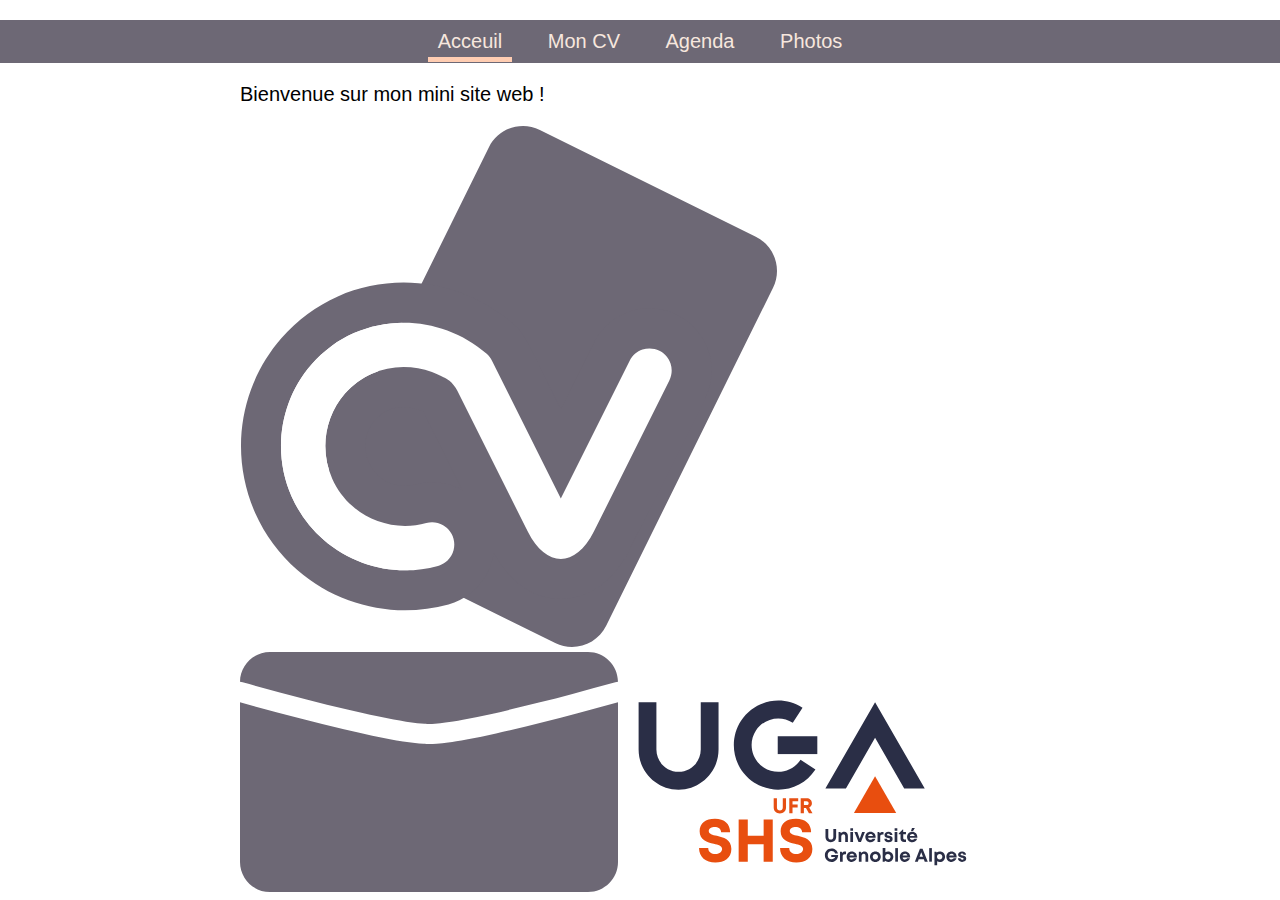
<file: tp2_web/index.html>
<!DOCTYPE html>
<html lang="fr">
  <head>
    <meta charset="utf-8" />
    <link rel="stylesheet" href="styles/index.css" type="text/css"/>
    <title>Accueil</title>
  </head>
  <body>
    <!-- le menu de navigation -->
    <nav>
      <ul class="barre-de-menu">
        <li><a href="index.html" class="actuel">Acceuil</a></li>
        <li><a href="cv.html">Mon CV</a></li>
        <li><a href="agenda.html">Agenda</a></li>
        <li><a href="photos.html">Photos</a></li>
      </ul>
    </nav>

    <!-- le contenu de la page -->
    <main>
      <section><p>Bienvenue sur mon mini site web !</p></section>

      <section>
        <a href="cv.html"><img src="images/cv.svg" alt="Lien vers mon CV" /></a>
        <a href="mailto:jane.doe@univ-grenoble-alpes.com"
          ><img src="images/mail.svg" alt="Courriel"
        /></a>
        <a href="https://shs.univ-grenoble-alpes.fr"
          ><img
            src="images/ufr.svg"
            alt="Lien vers l'UFR SHS de l'université Grenoble-Alpes"
        /></a>
      </section>
    </main>
  </body>
</html>
</file>
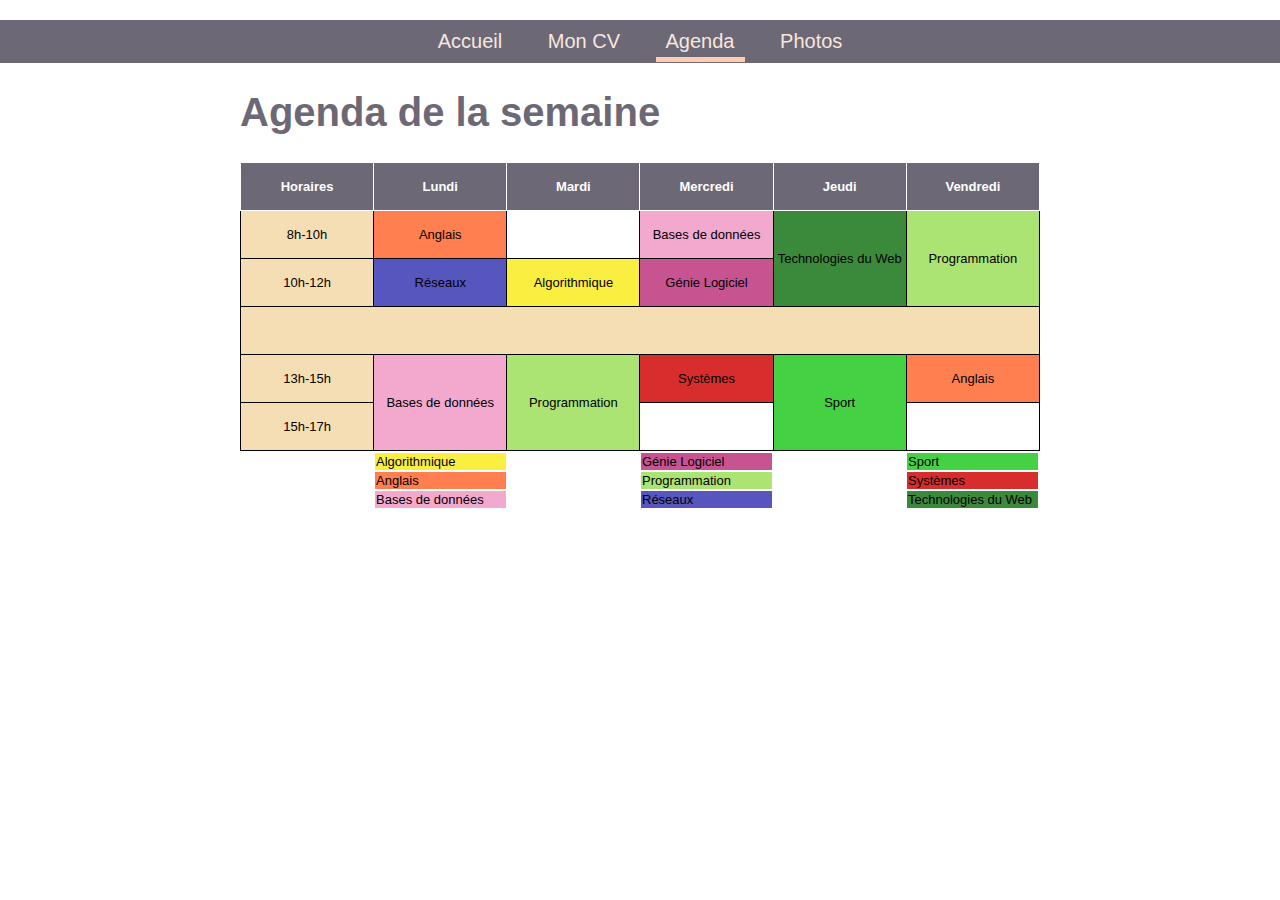
<file: tp2_web/agenda.html>
<!DOCTYPE html>
<html lang="fr">
  <head>
    <meta charset="utf-8" />
    <link rel="stylesheet" href="styles/agenda.css" type="text/css"/>
    <title>Agenda</title>
  </head>
  <body>
    <!-- le menu de navigation -->
    <nav>
      <ul class="barre-de-menu">
        <li><a href="index.html">Accueil</a></li>
        <li><a href="cv.html">Mon CV</a></li>
        <li><a href="agenda.html" class="actuel">Agenda</a></li>
        <li><a href="photos.html">Photos</a></li>
      </ul>
    </nav>

    <!-- le contenu de la page -->
    <main>
      <header>
        <h1>Agenda de la semaine</h1>
      </header>
      <section>
        <table>
          <thead>
            <tr>
              <th>Horaires</th>
              <th>Lundi</th>
              <th>Mardi</th>
              <th>Mercredi</th>
              <th>Jeudi</th>
              <th>Vendredi</th>
            </tr>
          </thead>
          <tbody>
            <tr>
              <td>8h-10h</td>
              <td class="eng">Anglais</td>
              <td></td>
              <td class="bdd">Bases de données</td>
              <td rowspan="2" class="web">Technologies du Web</td>
              <td rowspan="2" class="prog">Programmation</td>
            </tr>
            <tr>
              <td>10h-12h</td>
              <td class="reseaux">Réseaux</td>
              <td class="algo">Algorithmique</td>
              <td class="genie">Génie Logiciel</td>
            </tr>
            <tr>
              <td colspan="6" class="pose"></td>
            </tr>
            <tr>
              <td>13h-15h</td>
              <td rowspan="2" class="bdd">Bases de données</td>
              <td rowspan="2" class="prog">Programmation</td>
              <td  class="systeme">Systèmes</td>
              <td rowspan="2" class="sport">Sport</td>
              <td class="eng">Anglais</td>
            </tr>
            <tr>
              <td>15h-17h</td>
              <td></td>
              <td></td>
            </tr>
          </tbody>
        </table>
        <table>
          <tbody>
            <tr>
              <td></td>
              <td class="algo">Algorithmique</td>
              <td></td>
              <td class="genie">Génie Logiciel</td>
              <td></td>
              <td class="sport">Sport</td>
            </tr>
            <tr>
              <td></td>
              <td class="eng">Anglais</td>
              <td></td>
              <td class="prog">Programmation</td>
              <td></td>
              <td class="systeme">Systèmes</td>
            </tr>
            <tr>
              <td></td>
              <td class="bdd">Bases de données</td>
              <td></td>
              <td class="reseaux">Réseaux</td>
              <td></td>
              <td  class="web">Technologies du Web</td>
            </tr>
          </tbody>
        </table>
      </section>
    </main>
  </body>
</html>
</file>
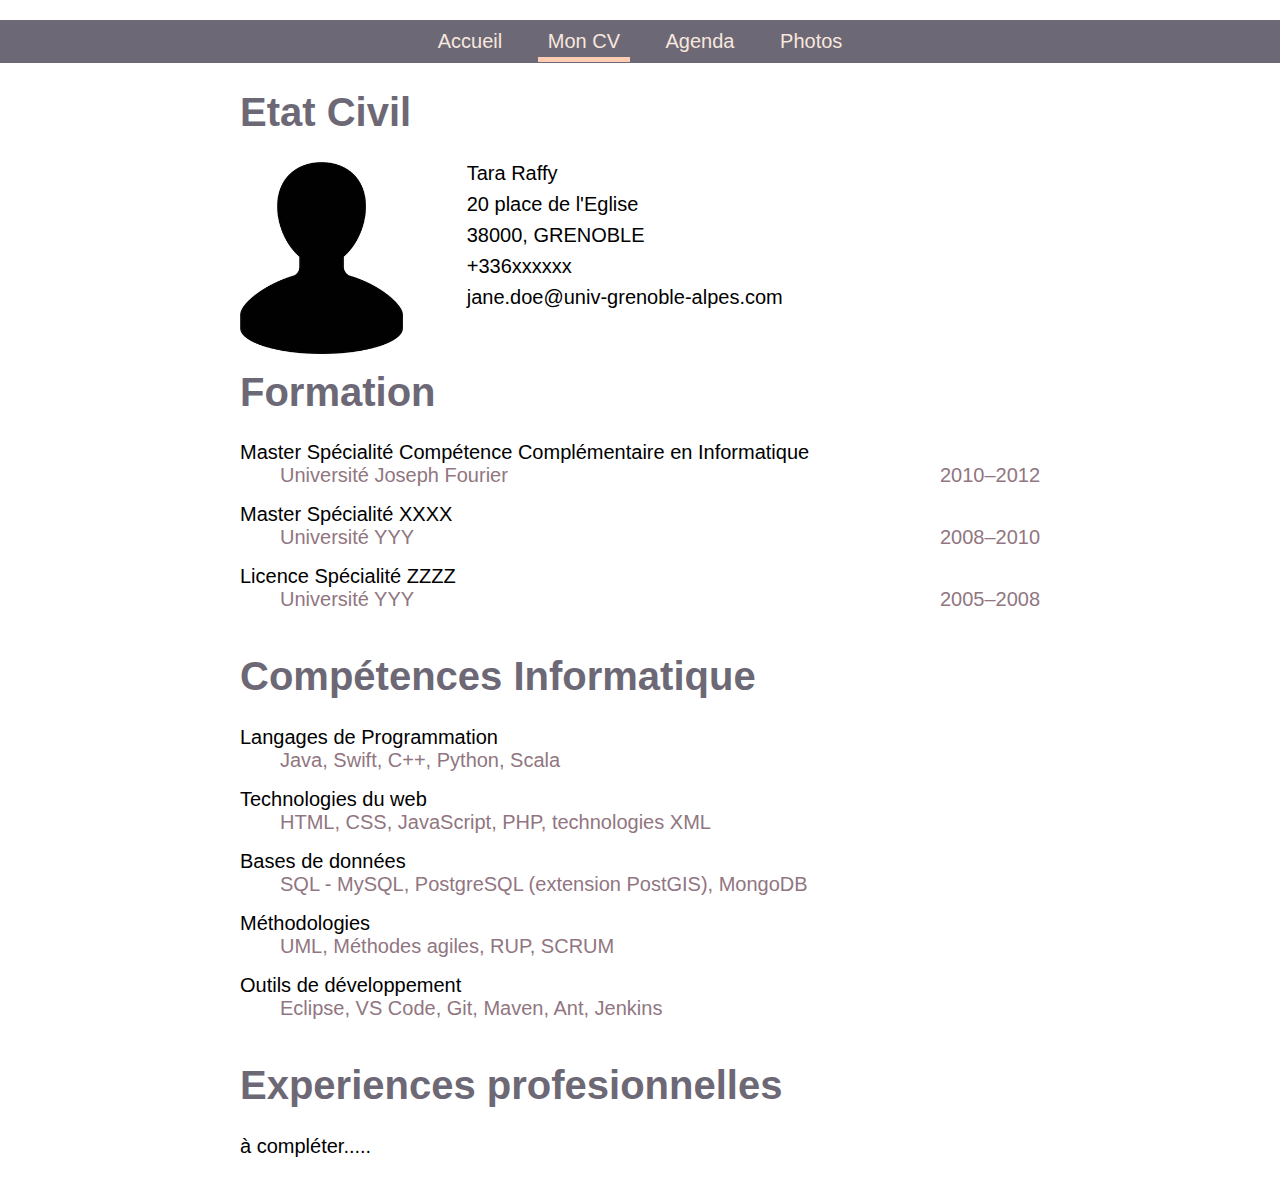
<file: tp2_web/cv.html>
<!DOCTYPE html>
<html lang="fr">
  <head>
    <meta charset="utf-8" />
    <link rel="stylesheet" href="styles/cv.css" type="text/css"/>
    <title>Mon CV</title>
  </head>
  <body>
    <!-- le menu de navigation -->
    <nav>
      <ul class="barre-de-menu">
        <li><a href="index.html">Accueil</a></li>
        <li><a href="cv.html" class="actuel">Mon CV</a></li>
        <li><a href="agenda.html">Agenda</a></li>
        <li><a href="photos.html">Photos</a></li>
      </ul>
    </nav>

    <!-- le contenu de la page -->
    <main>
      <section id="etat-civil">
        <h1>Etat Civil</h1>
        <img src="./images/maPhoto.png" />
        <p>Tara Raffy</p>
        <p>20 place de l'Eglise</p>
        <p>38000, GRENOBLE</p>
        <p>+336xxxxxx</p>
        <p>jane.doe@univ-grenoble-alpes.com</p>
      </section>
      <section id="formation">
        <h1>Formation</h1>
        <dl>
          <dt>Master Spécialité Compétence Complémentaire en Informatique</dt>
          <dd>Université Joseph Fourier<dd> 2010–2012</dd></dd>
          <dt>Master Spécialité XXXX</dt>
          <dd>Université YYY <dd>2008–2010</dd></dd>
          <dt>Licence Spécialité ZZZZ</dt>
          <dd>Université YYY <dd>2005–2008</dd></dd>
        </dl>
      </section>
      <section id="competences">
        <h1>Compétences Informatique</h1>
        <dl>
          <dt>Langages de Programmation</dt>
          <dd>Java, Swift, C++, Python, Scala</dd>
          <dt>Technologies du web</dt>
          <dd>HTML, CSS, JavaScript, PHP, technologies XML</dd>
          <dt>Bases de données</dt>
          <dd>SQL - MySQL, PostgreSQL (extension PostGIS), MongoDB</dd>
          <dt>Méthodologies</dt>
          <dd>UML, Méthodes agiles, RUP, SCRUM</dd>
          <dt>Outils de développement</dt>
          <dd>Eclipse, VS Code, Git, Maven, Ant, Jenkins</dd>
        </dl>
      </section>
      <section id="experiences">
        <h1>Experiences profesionnelles</h1>
        <p>à compléter.....</p>
      </section>
    </main>
  </body>
</html>
</file>
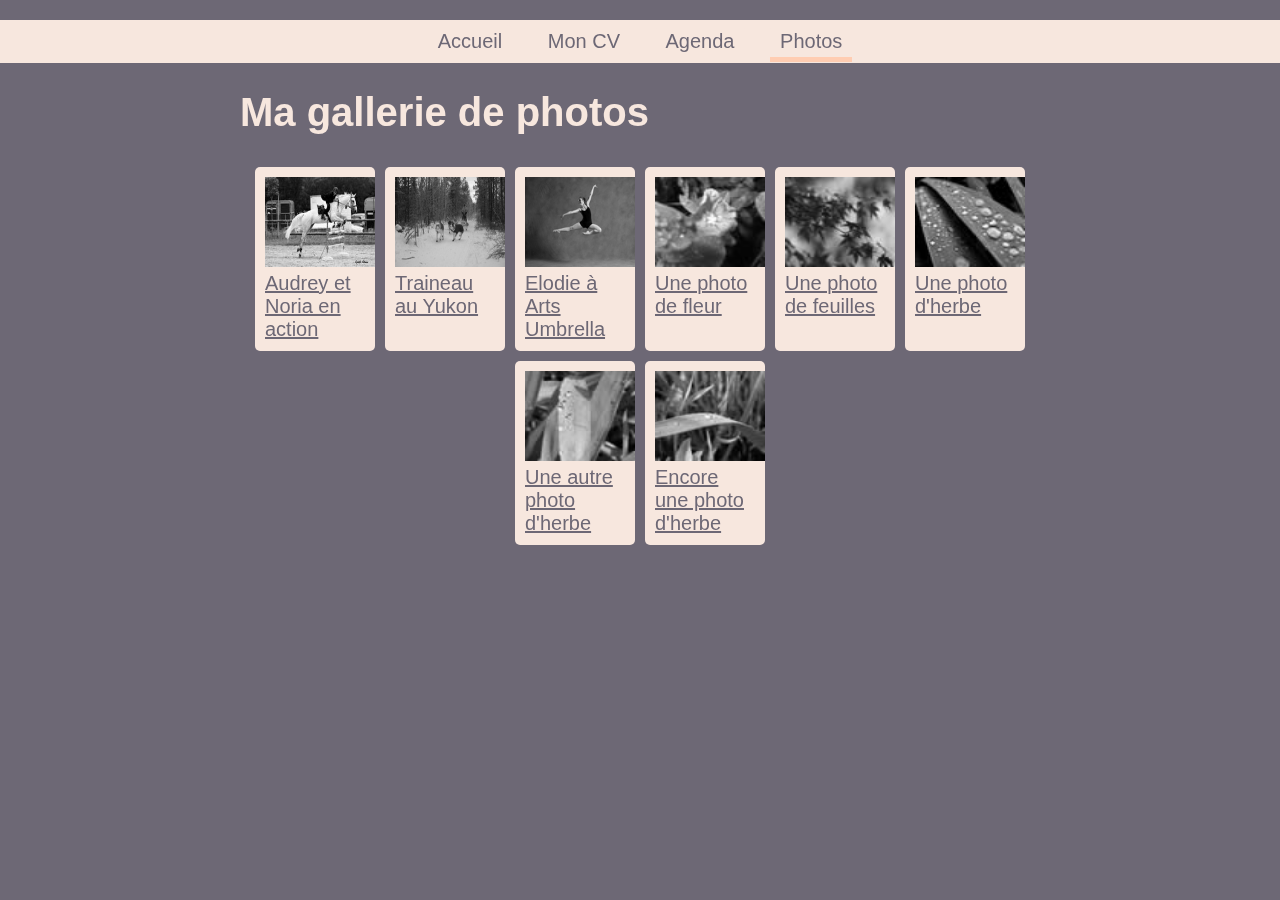
<file: tp2_web/photos.html>
<!DOCTYPE html>
<html lang="fr">
  <head>
    <meta charset="utf-8" />
    <link rel="stylesheet" href="styles/photos.css" type="text/css"/>
    <title>Photos</title>
  </head>
  <body>
    <!-- le menu de navigation -->
    <nav>
      <ul class="barre-de-menu">
        <li><a href="index.html">Accueil</a></li>
        <li><a href="cv.html">Mon CV</a></li>
        <li><a href="agenda.html">Agenda</a></li>
        <li><a href="photos.html" class="actuel">Photos</a></li>
      </ul>
    </nav>

    <!-- le contenu de la page -->
    <main>
      <header>
        <h1>Ma gallerie de photos</h1>
      </header>
      <section>
        <a
          href="./images/photos/photo1.jpg"
          title="Audrey et Noria à l'entrainement"
          ><img
            src="./images/photos/photo1Small.jpg"
            width="110"
            height="90"
            alt="Audrey et Noria en action"
          />
          <div>Audrey et Noria en action</div></a
        >
        <a
          href="./images/photos/photo2.jpg"
          title="Départ pour 2 jours de camping par -25°C"
          ><img
            src="./images/photos/photo2Small.jpg"
            width="110"
            height="90"
            alt="Traineau au Yukon"
          />
          <div>Traineau au Yukon</div></a
        >
        <a
          href="./images/photos/photo3.jpg"
          title="Arts Umbrella - Janvier 2009"
          ><img
            src="./images/photos/photo3Small.jpg"
            width="110"
            height="90"
            alt="Elodie à Arts Umbrella"
          />
          <div>Elodie à Arts Umbrella</div>
        </a>

        <a href="./images/photos/image1.jpg" title="Une photo de fleur"
          ><img
            src="./images/photos/thumb_image1.jpg"
            width="110"
            height="90"
            alt="Une photo de fleur"
          />
          <div>Une photo de fleur</div>
        </a>

        <a href="./images/photos/image2.jpg" title="Une photo de feuilles"
          ><img
            src="./images/photos/thumb_image2.jpg"
            width="110"
            height="90"
            alt="Une photo de feuilles"
          />
          <div>Une photo de feuilles</div>
        </a>

        <a href="./images/photos/image3.jpg" title="Une photo d'herbe"
          ><img
            src="./images/photos/thumb_image3.jpg"
            width="110"
            height="90"
            alt="Une photo d'herbe"
          />
          <div>Une photo d'herbe</div>
        </a>

        <a href="./images/photos/image4.jpg" title="Une autre photo d'herbe"
          ><img
            src="./images/photos/thumb_image4.jpg"
            width="110"
            height="90"
            alt="Une autre photo d'herbe"
          />
          <div>Une autre photo d'herbe</div>
        </a>

        <a href="./images/photos/image5.jpg" title="Encore une photo d'herbe"
          ><img
            src="./images/photos/thumb_image5.jpg"
            width="110"
            height="90"
            alt="Encore une photo d'herbe"
          />
          <div>Encore une photo d'herbe</div>
        </a>
      </section>
    </main>
  </body>
</html>
</file>
<file: tp2_web/styles/index.css>
@import url("communs.css")
</file>
<file: tp2_web/styles/agenda.css>
@import url("communs.css");

table:first-child {
    border-collapse: collapse;
    text-align: center;
    width: 100%;
}

table:first-child > tr::nth-child(4) {
    background-color: var(--couleur-0);
}

table:first-child th, table:first-child td {
    border: 1px solid;
    height: 45px;
}

table:first-child td:first-child {
    background-color: wheat;
}

thead {
    background-color: var(--couleur-0);
    color: white;
    font-weight: bold;
}

table {
    width: 100%;
    table-layout: fixed;
    font-size: small;
}

.pose, #pose_midi {
    background-color: rgb(218, 218, 218);
}

#legende > tbody > tr > td:nth-child(odd) {
    width: 20px;
    height: 20px;
    border: 1px solid;
}

.algo {
    background-color: rgb(250, 238, 65);
}

.eng {
    background-color: coral;
}

.bdd {
    background-color: rgb(243, 169, 206);
}

.genie {
    background-color:rgb(199, 83, 145);
}

.prog {
    background-color:rgb(172, 228, 116);
}

.reseaux {
    background-color: rgb(86, 86, 190);
}

.sport {
    background-color: rgb(68, 209, 68);
}

.systeme {
    background-color: rgb(216, 45, 45);
}

.web {
    background-color: rgb(59, 138, 59);
}
</file>
<file: tp2_web/styles/cv.css>
@import url("communs.css");
#etat-civil p {
    margin: 0.5rem;
  }
  
  img {
    float: left;
    height: 12rem;
    margin-right: 4rem;
    margin-bottom: 1rem;
  }
  h1 {
    clear: both;
  }
  dd {
    color: var(--couleur-1);
    margin-bottom: 1rem;
    display: inline-flex;
  }
  
  dd + dd {
    float: right;
  }
</file>
<file: tp2_web/styles/photos.css>
@import url("communs.css");

section{
    display:flex;
    flex-flow : row wrap;
    justify-content: center;
}
body{
    background-color: var(--couleur-0);
}
.barre-de-menu {
    background-color: var(--couleur-6);
  }
  
  .barre-de-menu > li > a {
    color: var(--couleur-0);
  }
  h1 {
    color: var(--couleur-6);
  }
  a{
   background-color: var(--couleur-6);
   color : var(--couleur-0);
   padding : 10px;
   margin : 5px;
   border-radius: 5px;
   height : 125 px;
   width : 100px;
   
  }
  img{
    justify-content: center;
    filter : grayscale(1)
  }
  :hover{
    filter : grayscale(0);
  }
</file>
